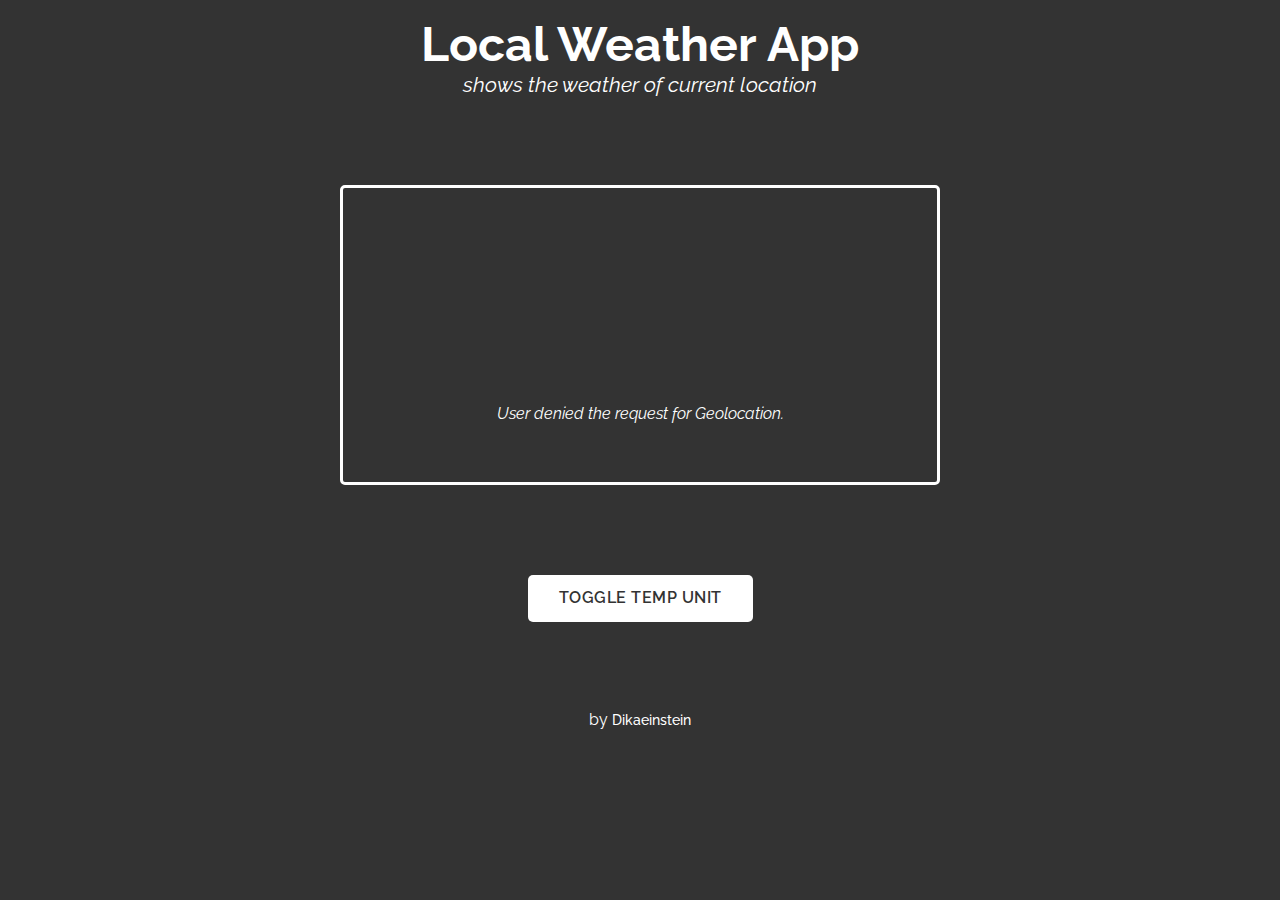
<file: index.html>
<!DOCTYPE html>
<html lang="en">
    <head>
        <meta charset="utf-8" />
        <meta name="viewport" content="width=device-width, initial-scale=1">
        <title>Local Weather App</title>
        <link href="https://fonts.googleapis.com/css?family=Raleway" rel="stylesheet">
        <link rel="stylesheet" href="public/css/bootstrap.min.css">
        <link rel="stylesheet prefetch" href="https://maxcdn.bootstrapcdn.com/font-awesome/4.4.0/css/font-awesome.min.css">
        <link rel="stylesheet" href="public/css/weather.css" />
    </head>
    <body>
        <div class="container">
            <header class="banner text-center">
                <h1>Local Weather App</h1>
                <h3 class="tagline">shows the weather of current location</h3> 
            </header>
            <main>
                <section class="weather-box">
                    <div class="result">
                        <div class="clearfix">
                            <canvas id="weather-icon1" width="128" height="128"></canvas>
                            <span class="weather-temp"></span>
                        </div>
                        <p class="weather-icon-text text-center"></p>            
                    </div>
                    <button class="btn toggle-temp">Toggle Temp Unit</button>
                </section>
            </main>
            <footer class="text-center">
                <p>by <a target="_blank" href="http://about.me/Dikaeinstein">Dikaeinstein</a></p>
            </footer>
            <script src="public/js/jquery-3.2.1.min.js"></script>
            <script src="public/js/skycons.js"></script>
            <script src="public/js/weather.js"></script>
        </div>
    </body>
</html>
</file>
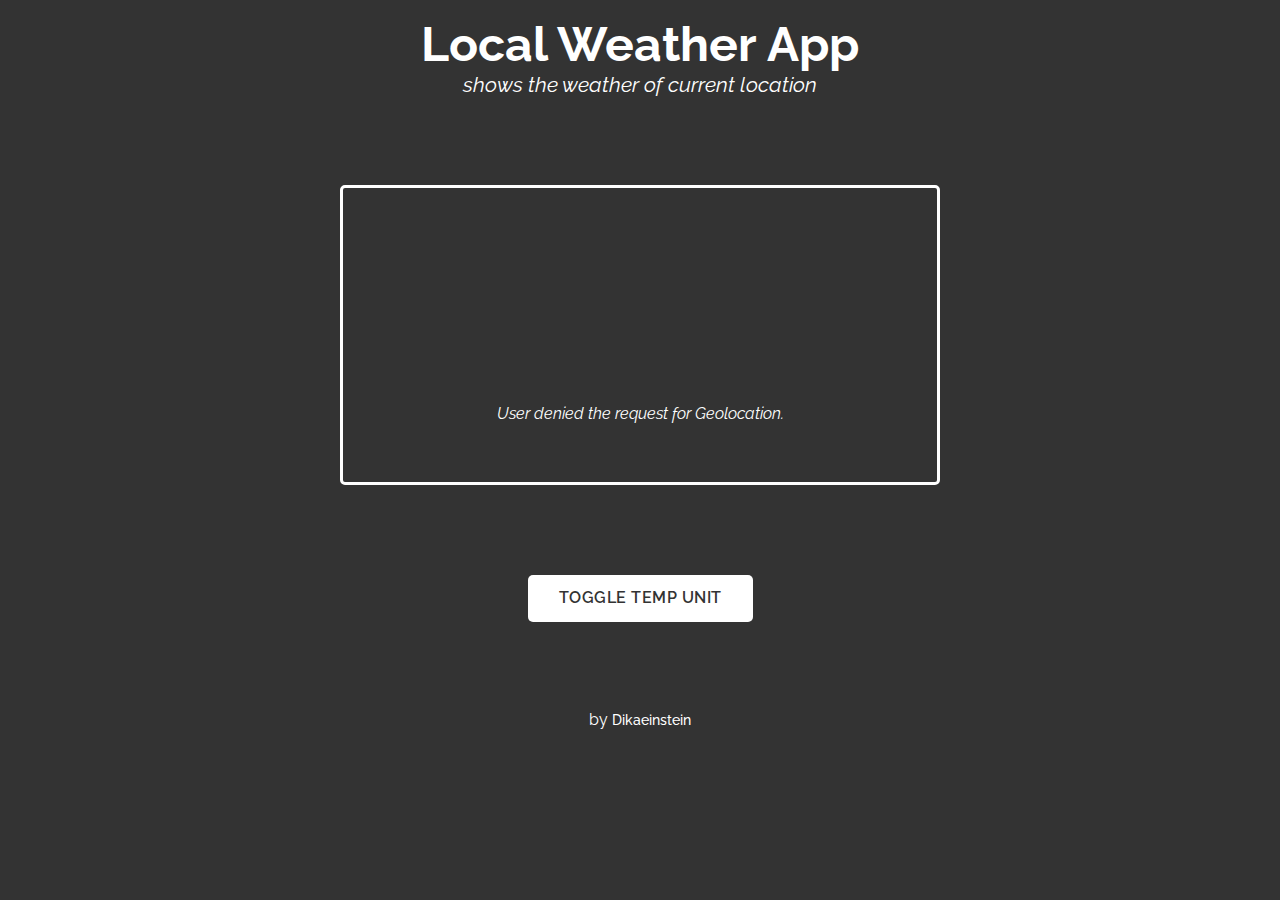
<file: weather.html>
<!DOCTYPE html>
<html lang="en">
    <head>
        <meta charset="utf-8" />
        <meta name="viewport" content="width=device-width, initial-scale=1">
        <title>Local Weather App</title>
        <link href="https://fonts.googleapis.com/css?family=Raleway" rel="stylesheet">
        <link rel="stylesheet" href="public/css/bootstrap.min.css">
        <link rel="stylesheet prefetch" href="https://maxcdn.bootstrapcdn.com/font-awesome/4.4.0/css/font-awesome.min.css">
        <link rel="stylesheet" href="public/css/weather.css" />
    </head>
    <body>
        <div class="container">
            <header class="banner text-center">
                <h1>Local Weather App</h1>
                <h3 class="tagline">shows the weather of current location</h3> 
            </header>
            <main>
                <section class="weather-box">
                    <div class="result">
                        <div class="clearfix">
                            <canvas id="weather-icon1" width="128" height="128"></canvas>
                            <span class="weather-temp"></span>
                        </div>
                        <p class="weather-icon-text text-center"></p>            
                    </div>
                    <button class="btn toggle-temp">Toggle Temp Unit</button>
                </section>
            </main>
            <footer class="text-center">
                <p>by <a target="_blank" href="http://about.me/Dikaeinstein">Dikaeinstein</a></p>
            </footer>
            <script src="public/js/jquery-3.2.1.min.js"></script>
            <script src="public/js/skycons.js"></script>
            <script src="public/js/weather.js"></script>
        </div>
    </body>
</html>
</file>
<file: public/css/weather.css>
@charset "utf-8";
/* http://meyerweb.com/eric/tools/css/reset/ 
   v2.0 | 20110126
   License: none (public domain)
*/

html, body, div, span, applet, object, iframe,
h1, h2, h3, h4, h5, h6, p, blockquote, pre,
a, abbr, acronym, address, big, cite, code,
del, dfn, em, img, ins, kbd, q, s, samp,
small, strike, strong, sub, sup, tt, var,
b, u, i, center,
dl, dt, dd, ol, ul, li,
fieldset, form, label, legend,
table, caption, tbody, tfoot, thead, tr, th, td,
article, aside, canvas, details, embed, 
figure, figcaption, footer, header, hgroup, 
menu, nav, output, ruby, section, summary,
time, mark, audio, video {
  	margin: 0;
	padding: 0;
  	border: 0;
	font-size: 100%;
	font: inherit;
	vertical-align: baseline;
}
/* HTML5 display-role reset for older browsers */
article, aside, details, figcaption, figure, 
footer, header, hgroup, menu, nav, section {
	  display: block;
}
body {
	  line-height: 1;
}
ol, ul {
	  list-style: none;
}
blockquote, q {
  	quotes: none;
}
blockquote:before, blockquote:after,
q:before, q:after {
	  content: '';
	  content: none;
}
table {
	  border-collapse: collapse;
	  border-spacing: 0;
}

/************************************
*   custom styles by Dikaeinstein   *
************************************/

/* Main Styles */
body {
    background-color: #333;
    color: #fff;
    font-family: 'Raleway', sans-serif;
    font-weight: 400;
	font-size: 16px;
}

/* Clear Fix */
.clearfix::after {
    content: "";
    clear: both;
    display: table;
}

/* Typography */
h1 {
    font-size: 3.0rem; /* 48px / 16px */
    line-height: 1.222em; /* 44px / 36px */
}
h2 {
    font-size: 1.5rem; /* 24px / 16px */
    line-height: 1.222em; /* 44px /24px */
}
h3 {
    font-size: 1.3125rem; /* 21px / 16px */
}

/* Header */
.banner h1 {
    margin-top: 15px;
    font-weight: 700;
}
.tagline {
    font-style: italic;
}

/* Result grid */
.result {
    color: #fff;
    background: #333;
    border: 3px solid #fff;
    border-radius: 5px;
    width: 600px;
    height: auto;
    margin: 90px auto;
    padding-top: 60px;
    padding-bottom: 60px;
    font-size: 36px
}
/* Weather styles */
#weather-icon1 {
    margin: 0 0 30px 60px;
    float: left;
    padding: 0 60px;
}
.weather-temp {
    font-size: 48px;
    float: right;
    margin: 30px 120px 60px 0;
}

/* Buttons */
.btn {
    border-radius: 0.3125rem; /* 5px */
    cursor: pointer;
    display: block;
    font-weight: 500;
    letter-spacing: .5px;
    margin: 0;
    text-transform: uppercase;
}
.toggle-temp {
    color: #333;
    background: #fff;
    padding: 0.6875rem 1.875rem; /* 11px 30px */
    margin: 1.375rem auto; /* 22px */
    font-size: 1rem; /* 14px */
    font-weight: 600;
    transition-duration: 0.4s;
}
.toggle-temp:hover {
    color: #77a198;
    background-color: #fff;
    font-weight: 600;
}

/* Footer */
footer a,
footer a:hover,
footer a:active,
footer a:visited {
    font-weight: 500;
    text-decoration: none;
    color: #fff;
    font-size: 14px;
}
footer {
    margin-top: 90px;
    margin-bottom: 15px;
}
</file>
